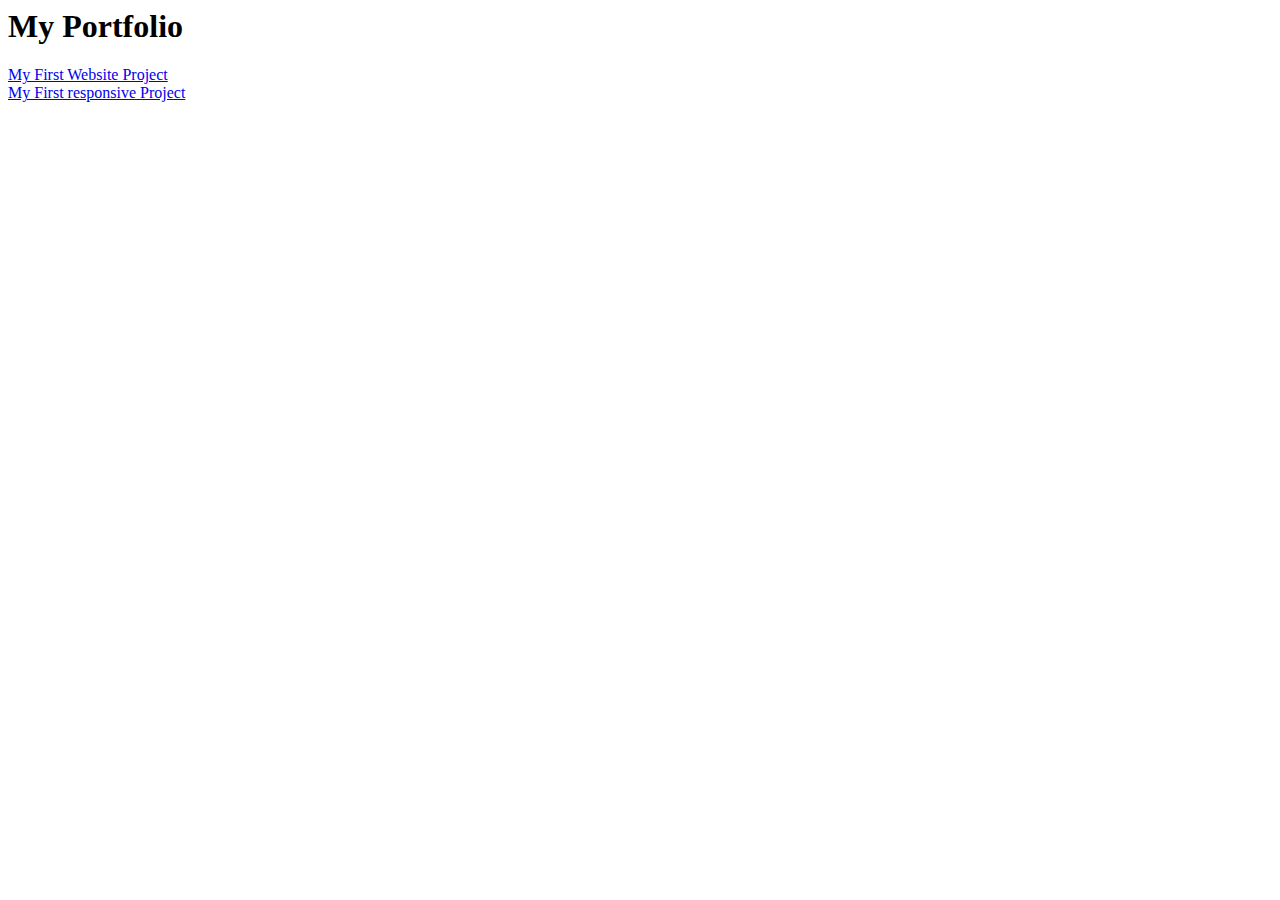
<file: index (1).html>
<html>
  <head>
    <title> Portfolio </title>
  </head>
  <body>
    
    <div class="container">
      
      
      <div class="row">
    
        <div class="col-6">
      
    <h1> My Portfolio </h1>
    
    <a href=Website/index.html> My First Website Project</a>
    
        </div>
    
    </div>
    
    
    <div class="row">
      
        <div class="col-6">
      
      <a href=Resoinsive/index.html> My First responsive Project</a>
    
        </div>
    
    </div>
    
    
    </div>
    
  </body>
</html>
</file>
